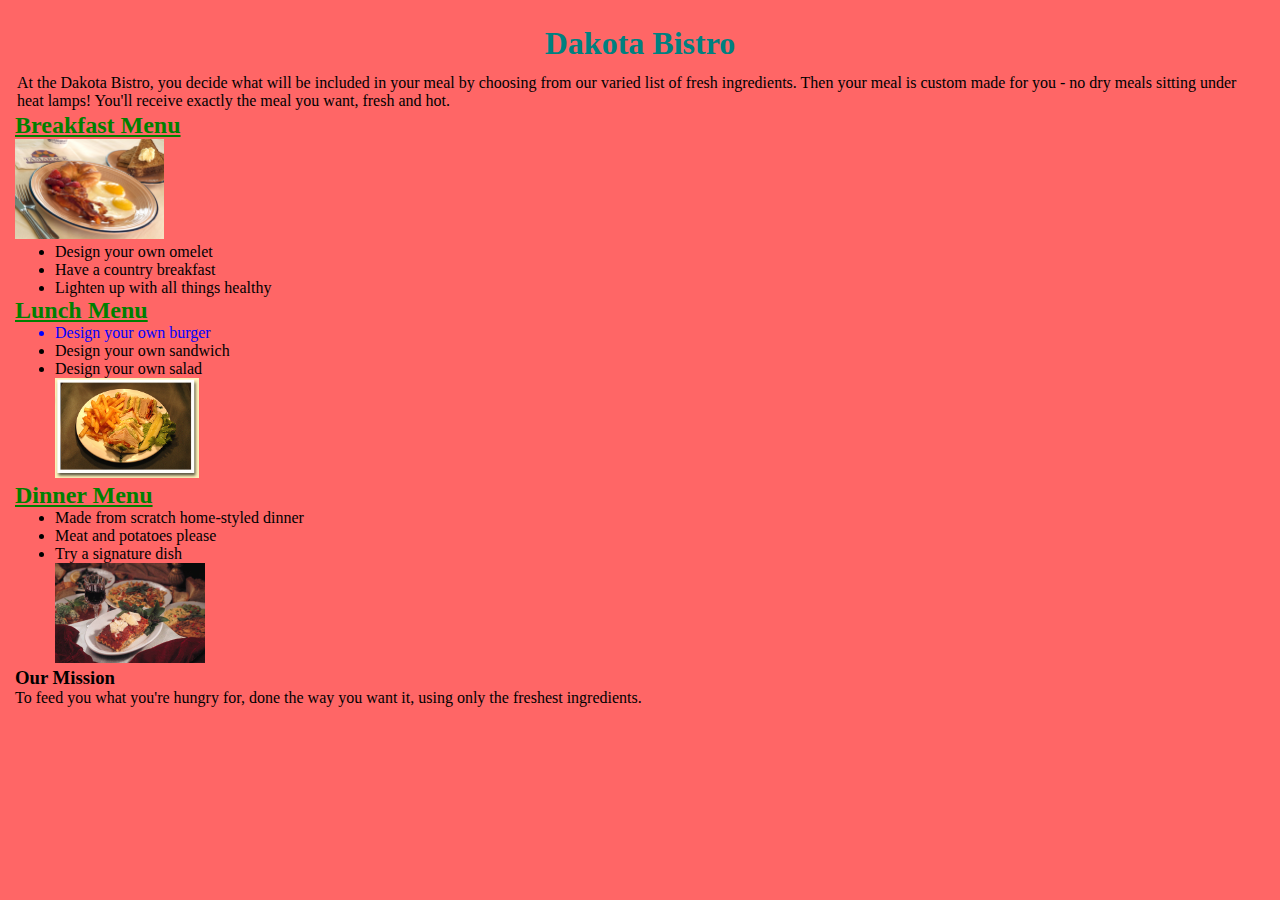
<file: WebDev#2Excercise/css/index.html>
<!DOCTYPE html>
<html lang="en">
   <head>
       <meta charset="utf-8">
       <title>CSS Exercise Week 2</title>
       <meta name="description" content="css exercise for comm 261 at ndsu  ">
       <meta name="keywords" content="css, exercise, web, development   ">
	<link rel="stylesheet" type="text/css" href="main.css">
      <script
        src="http://html5shiv.googlecode.com/svn/trunk/html5.js">
      </script>
<title>CSS Exercise Week 2</title>

</head>
<body>
<header>

<h1>Dakota Bistro</h1>
</header>
<section>
<p class="intro">At the Dakota Bistro, you decide what will be included in your meal by choosing from our varied list of fresh ingredients. Then your meal is custom made for you - no dry meals sitting under heat lamps! You'll receive exactly the meal you want, fresh and hot.</p>

<article><nav id="Breakfast">

    <h2><a href="Breakfast.html">Breakfast Menu</a></h2>
      <p class="img-breakfast">
      <img src="../img/breakfast.jpg" alt="breakfast example" height="100px" />
      </p>

        <ul>
          <li>Design your own omelet</li>
          <li>Have a country breakfast</li>
          <li>Lighten up with all things healthy</li>
        </ul>
  </nav>
</article>
<article id="Lunch">
  <nav>
    <h2><a href="Lunch.html">Lunch Menu</a></h2>
        <ul>
          <li>Design your own burger</li>
          <li>Design your own sandwich</li>
          <li>Design your own salad</li>
          <p class="img-lunch">
            <img src="../img/lunch.jpg" alt="lunch example" height="100px" />
          </p>
        </ul>
    </nav>
    </article>

<article id="Dinner">
  <nav>
    <h2><a href="Dinner.html">Dinner Menu</a></h2>
      <ul>
        <li>Made from scratch home-styled dinner</li>
        <li>Meat and potatoes please</li>
        <li>Try a signature dish</li>
        <p class="img-dinner">
          <img src="../img/dinner.jpg" alt="dinner example" height="100px" />
        </p>
      </ul>
  </nav>
</article>
</section>
<footer>
<h3>Our Mission</h3>
<blockquote><p>To feed you what you're hungry for, done the way you want it, using only the freshest ingredients.</p></blockquote>
</footer>
</body>
</html>
</file>
<file: WebDev#2Excercise/css/main.css>
*{
  margin: 0 auto;
  box-sizing: border-box;
}

body{
margin:10px 10px;
width:calc(100px -20px);
background-color: rgba(255, 0, 0, .6);
padding: 5px 5px;
font-family:  helvetica sans-serif ;
font-size: 100%;
font-weight: normal;
border-radius: 10px;
}
p{

  font-weight: 400;
  }
  h1 {
    color: teal;
    padding:5px 20px;
    margin:5px 5px;

    width: calc(100% -15px);
    text-align: center;
    font-size: 200%;
}
  a:link{
    color: green;
  }
  a:hover, a:focus{
    color: orange;
  }

  .intro{
    width: calc(100% -100px);
    padding: 2px;
  }


}
#Breakfast li::first-letter{
  font-weight: bold;
}
#Lunch li:nth-child(1){
  color: blue;
}
</file>
